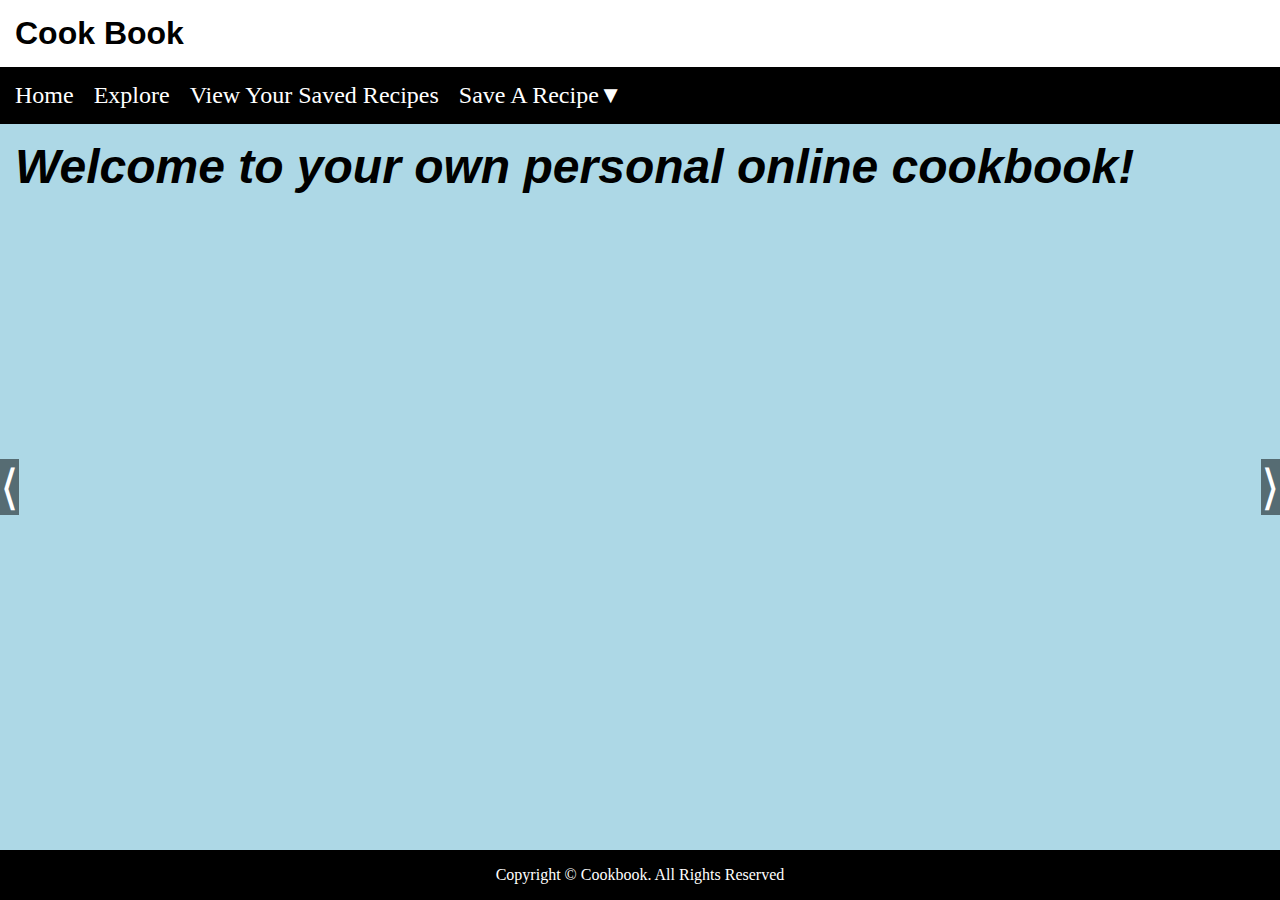
<file: index.html>
<!DOCTYPE html>

<html lang="en">

<head>
    <meta charset="UTF-8">
    <meta name="viewport" content="width=device-width, initial-scale=1.0">
    <title>Cook Book</title>
    <link rel="icon" href="images/favicon.ico" />
    <link rel="stylesheet" href="css/slideshow.css">
    <link rel="stylesheet" href="css/shared.css">
    <script defer src="js/nav-bar.js"></script>
    <script defer src="js/slideshow.js"></script>
</head>

<body>
    <header>
        <div class="container">
            <a href="index.html" id="h1-homepage-link">
                <h1>Cook Book</h1>
            </a>
        </div>

        <div id="menu-button">
            <svg viewBox="0 0 100 80" width="30" height="30">
                <rect fill="white" width="100" height="15"></rect>
                <rect fill="white" y="30" width="100" height="15"></rect>
                <rect fill="white" y="60" width="100" height="15"></rect>
            </svg>
        </div>

        <nav id="navigation">
            <ul class="nav-links">
                <li class="nav-link"><a href="index.html">Home</a></li>
                <li class="nav-link"><a href="explore.html">Explore</a></li>
                <li class="nav-link"><a href="saved-recipes.html">View Your Saved Recipes</a></li>
                <li class="nav-link">
                    <div class="label-for-drop-down" id="save-a-recipe">
                        Save A Recipe&#9660;
                    </div>
                    <ul id="drop-down-items">
                        <li><a href="create-a-recipe.html">Create Your Own Recipe</a></li>
                        <li><a href="save-a-recipe-from-website.html">Save a Recipe from a Website</a></li>
                    </ul>
                </li>
            </ul>
        </nav>
    </header>
    <main>
        <div class="carousel">
            <div class="slide">
                <div class="container">
                    <h2 id="welcome-message">Welcome to your own personal online cookbook!</h2>
                </div>
            </div>
            <figure class="slide">
                <img class="slide-img" src="images/pasta.jpeg"
                    alt="Creamy Roasted Vegetable Pasta; noodles mixed with vegetablese in a creamy sauce, topped with herbs in a white bowl. The white bowl is on top of a larger plate with a serving utensil in it.">
                <figcaption class="slide-img-caption">Creamy Roasted Vegetable Pasta from Planted and Picked. <a
                        href="https://plantedandpicked.com/creamy-roasted-vegetable-pasta/" class="explore-button">Click
                        here to get this delicious recipe!</a></figcaption>

            </figure>
            <figure class="slide">
                <img class="slide-img" src="images/donuts.jpeg"
                    alt="Maple Bacon Donuts; A few donuts on a grid backing rack. The donuts have shiny glaze to them with bacon bits on top and around them.">
                <figcaption class="slide-img-caption">Maple Bacon Donuts from The Hangry Woman. <a
                        href="https://hangrywoman.com/maple-bacon-donuts/" class="explore-button">Click here to
                        get this delicious recipe!</a></figcaption>

            </figure>
            <div id="controls">
                <div id="left" class="arrow">&#10216;</div>
                <div id="right" class="arrow">&#10217;</div>
            </div>
        </div>
    </main>
    <footer>
        <p>Copyright &#169; Cookbook. All Rights Reserved</p>
    </footer>
</body>


</html>
</file>
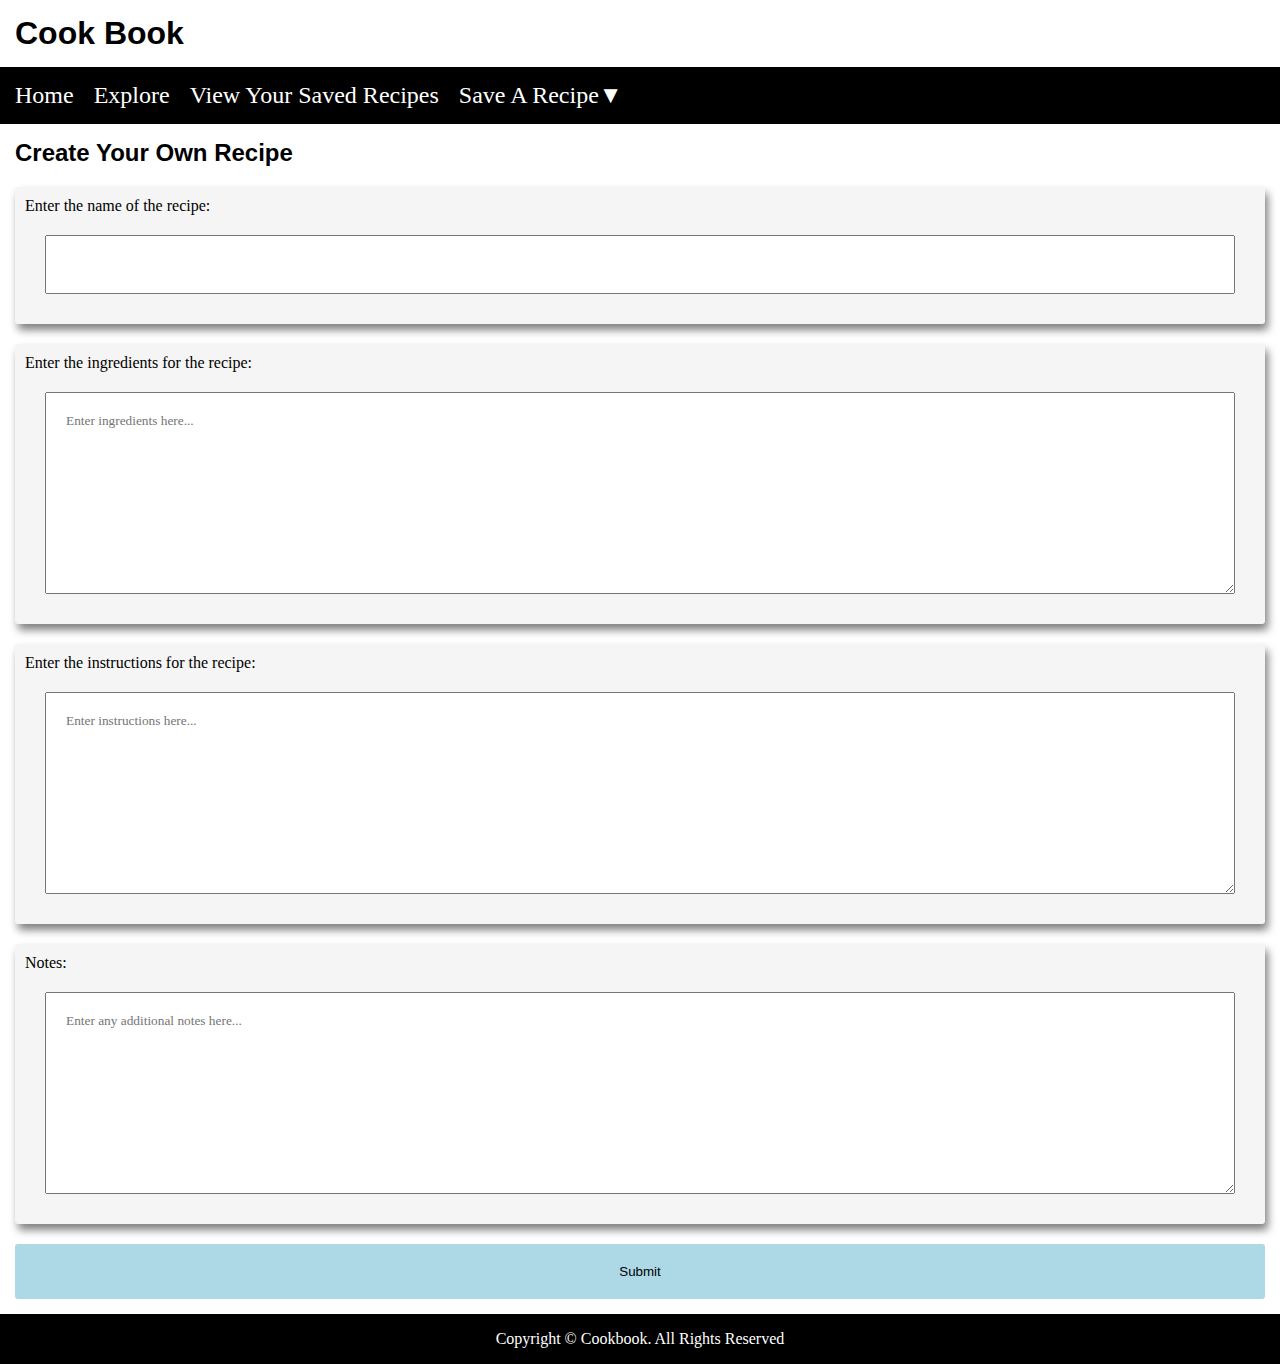
<file: create-a-recipe.html>
<!DOCTYPE html>

<html lang="en">

<head>
    <meta charset="UTF-8">
    <meta name="viewport" content="width=device-width, initial-scale=1.0">
    <title>Cook Book</title>
    <link rel="icon" href="images/favicon.ico" />
    <link rel="stylesheet" href="css/shared.css">
    <link rel="stylesheet" href="css/input-form.css">
    <script defer src="js/save.js"></script>
    <script defer src="js/nav-bar.js"></script>
</head>


<body>
    <header>
        <div class="container">
            <a href="index.html" id="h1-homepage-link">
                <h1>Cook Book</h1>
            </a>
        </div>


        <div id="menu-button">
            <svg viewBox="0 0 100 80" width="30" height="30">
                <rect fill="white" width="100" height="15"></rect>
                <rect fill="white" y="30" width="100" height="15"></rect>
                <rect fill="white" y="60" width="100" height="15"></rect>
            </svg>
        </div>
        <nav id="navigation">
            <ul class="nav-links">
                <li class="nav-link"><a href="index.html">Home</a></li>
                <li class="nav-link"><a href="explore.html">Explore</a></li>
                <li class="nav-link"><a href="saved-recipes.html">View Your Saved Recipes</a></li>
                <li class="nav-link">
                    <div class="label-for-drop-down" id="save-a-recipe">
                        Save A Recipe&#9660;
                    </div>
                    <ul id="drop-down-items">
                        <li><a href="create-a-recipe.html">Create Your Own Recipe</a></li>
                        <li><a href="save-a-recipe-from-website.html">Save a Recipe from a Website</a></li>
                    </ul>
                </li>
            </ul>
        </nav>
    </header>
    <main>
        <div class="container">
            <h2>Create Your Own Recipe</h2>
            <form>
                <label class="card"><span>Enter the name of the recipe: </span><input type="text" id="recipe-name"
                        name="recipe-name"></label>
                <label class="card"><span>Enter the ingredients for the recipe: </span><textarea rows="10"
                        name="recipe-ingredients" placeholder="Enter ingredients here..."></textarea></label>
                <label class="card"><span>Enter the instructions for the recipe: </span><textarea rows="10"
                        name="recipe-instructions" placeholder="Enter instructions here..."></textarea></label>

                <label class="card"><span>Notes: </span><textarea rows="10" name="recipe-notes"
                        placeholder="Enter any additional notes here..."></textarea></label>

                <label><input type="submit" value="Submit" class='button-submit' id="submitted-create-a-recipe"></label>
            </form>
        </div>
    </main>
    <footer>
        <p>Copyright &#169; Cookbook. All Rights Reserved</p>
    </footer>
</body>

</html>
</file>
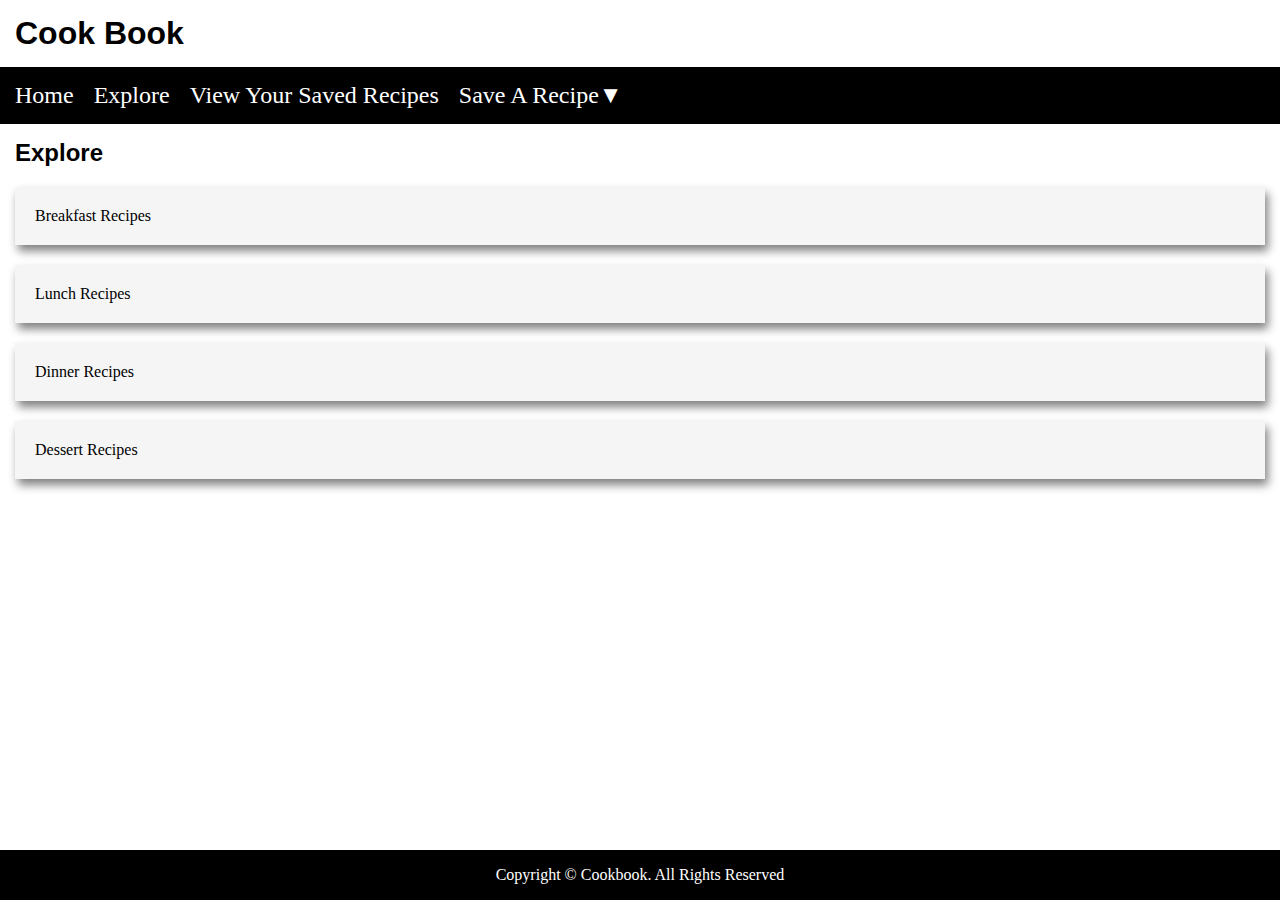
<file: explore.html>
<!DOCTYPE html>

<html lang="en">

<head>
    <meta charset="UTF-8">
    <meta name="viewport" content="width=device-width, initial-scale=1.0">
    <title>Cook Book</title>
    <link rel="icon" href="images/favicon.ico" />
    <link rel="stylesheet" href="css/explore.css">
    <link rel="stylesheet" href="css/shared.css">
    <script defer src="js/explore.js"></script>
    <script defer src="js/nav-bar.js"></script>
</head>



<header>
    <div class="container">
        <a href="index.html" id="h1-homepage-link">
            <h1>Cook Book</h1>
        </a>
    </div>

    <div id="menu-button">
        <svg viewBox="0 0 100 80" width="30" height="30">
            <rect fill="white" width="100" height="15"></rect>
            <rect fill="white" y="30" width="100" height="15"></rect>
            <rect fill="white" y="60" width="100" height="15"></rect>
        </svg>
    </div>
    <nav id="navigation">
        <ul class="nav-links">
            <li class="nav-link"><a href="index.html">Home</a></li>
            <li class="nav-link"><a href="explore.html">Explore</a></li>
            <li class="nav-link"><a href="saved-recipes.html">View Your Saved Recipes</a></li>
            <li class="nav-link">
                <div class="label-for-drop-down" id="save-a-recipe">
                    Save A Recipe&#9660;
                </div>
                <ul id="drop-down-items">
                    <li><a href="create-a-recipe.html">Create Your Own Recipe</a></li>
                    <li><a href="save-a-recipe-from-website.html">Save a Recipe from a Website</a></li>
                </ul>
            </li>
        </ul>
    </nav>
</header>
<main>
    <div class="container">
        <h2>Explore</h2>
        <button class="card">Breakfast Recipes</button>
        <div class="content">
            <p><a href="https://www.foodnetwork.com/recipes/robert-irvine/french-toast-recipe-1951408">French Toast
                </a></p>
            <p><a href="https://www.foodnetwork.com/recipes/ina-garten/cinnamon-baked-doughnuts-recipe-2135621">Cinnamon
                    Baked Doughnuts</a></p>
            <p><a href="https://tasty.co/recipe/one-pan-breakfast-potatoes">One Pan Breakfast Potatoes</a></p>
            <p><a href="https://www.allrecipes.com/recipe/275450/jalapeno-popper-frittata/">Jalapeno Popper Frittata</a>
            </p>
            <p><a href="https://www.allrecipes.com/recipe/256301/carne-asada-breakfast-burrito/">Carne Asada Breakfast
                    Burrito</a></p>
        </div>


        <button class="card">Lunch Recipes</button>
        <div class="content">
            <p><a href="https://www.loveandlemons.com/falafel/">Homeade Falafel</a></p>
            <p><a href="https://www.brit.co/mermaid-veggie-sushi-bowl/">Mermaid Veggie Bowl</a></p>
            <p><a href="https://www.delish.com/cooking/recipe-ideas/a21097616/grilled-chicken-salad-recipe/">Grilled
                    Chicken Salad</a></p>
            <p><a href="https://www.delish.com/cooking/menus/recipes/a50768/buddha-bowls-recipe/">Buddha Bowls</a></p>
            <p><a
                    href="https://www.foodnetwork.com/recipes/food-network-kitchen/cheddar-and-apple-grilled-cheese-sandwiches-5496992">Cheddar
                    and Apple Grilled Cheese Sandwich</a></p>
        </div>

        <button class="card">Dinner Recipes</button>
        <div class="content">
            <p><a href="https://www.allrecipes.com/recipe/223042/chicken-parmesan/">Chicken
                    Paremesean</a></p>
            <p><a href="https://www.allrecipes.com/recipe/23600/worlds-best-lasagna/">World's Best Lasagna</a></p>
            <p><a href="https://www.thewholesomedish.com/the-best-homemade-tacos/">The Best Homeade Tacos</a></p>
            <p><a href="https://downshiftology.com/recipes/coconut-curry-chicken/">Coconut Curry Chicken</a></p>
            <p><a href="https://www.delish.com/cooking/recipe-ideas/a35195944/kung-pao-chicken-meatballs-recipe/">Kung
                    Pao Chicken Meatballs</a></p>
        </div>

        <button class="card">Dessert Recipes</button>
        <div class="content">
            <p><a href="https://www.thekitchenmagpie.com/oreo-balls-recipe-oreo-truffles/">Oreo Balls (Oreo
                    Truffles)</a></p>
            <p><a href="https://www.thecookierookie.com/chocolate-chip-peanut-butter-blondies/">Chocolate Chip Peanut
                    Butter Blondies</a></p>
            <p><a href="https://www.loveandlemons.com/no-bake-cookies/">No Bake Cookies</a></p>
            <p><a href="https://www.allrecipes.com/recipe/10294/the-best-lemon-bars/">The Best Lemon Bars</a></p>
            <p><a href="https://www.bonappetit.com/recipe/heartbeet-chocolate-cake">Heartbeet Chocolate Cake</a></p>
        </div>

    </div>

</main>
<footer>
    <div class="footer">
        <p>Copyright &#169; Cookbook. All Rights Reserved</p>
    </div>
</footer>
</body>


</html>
</file>
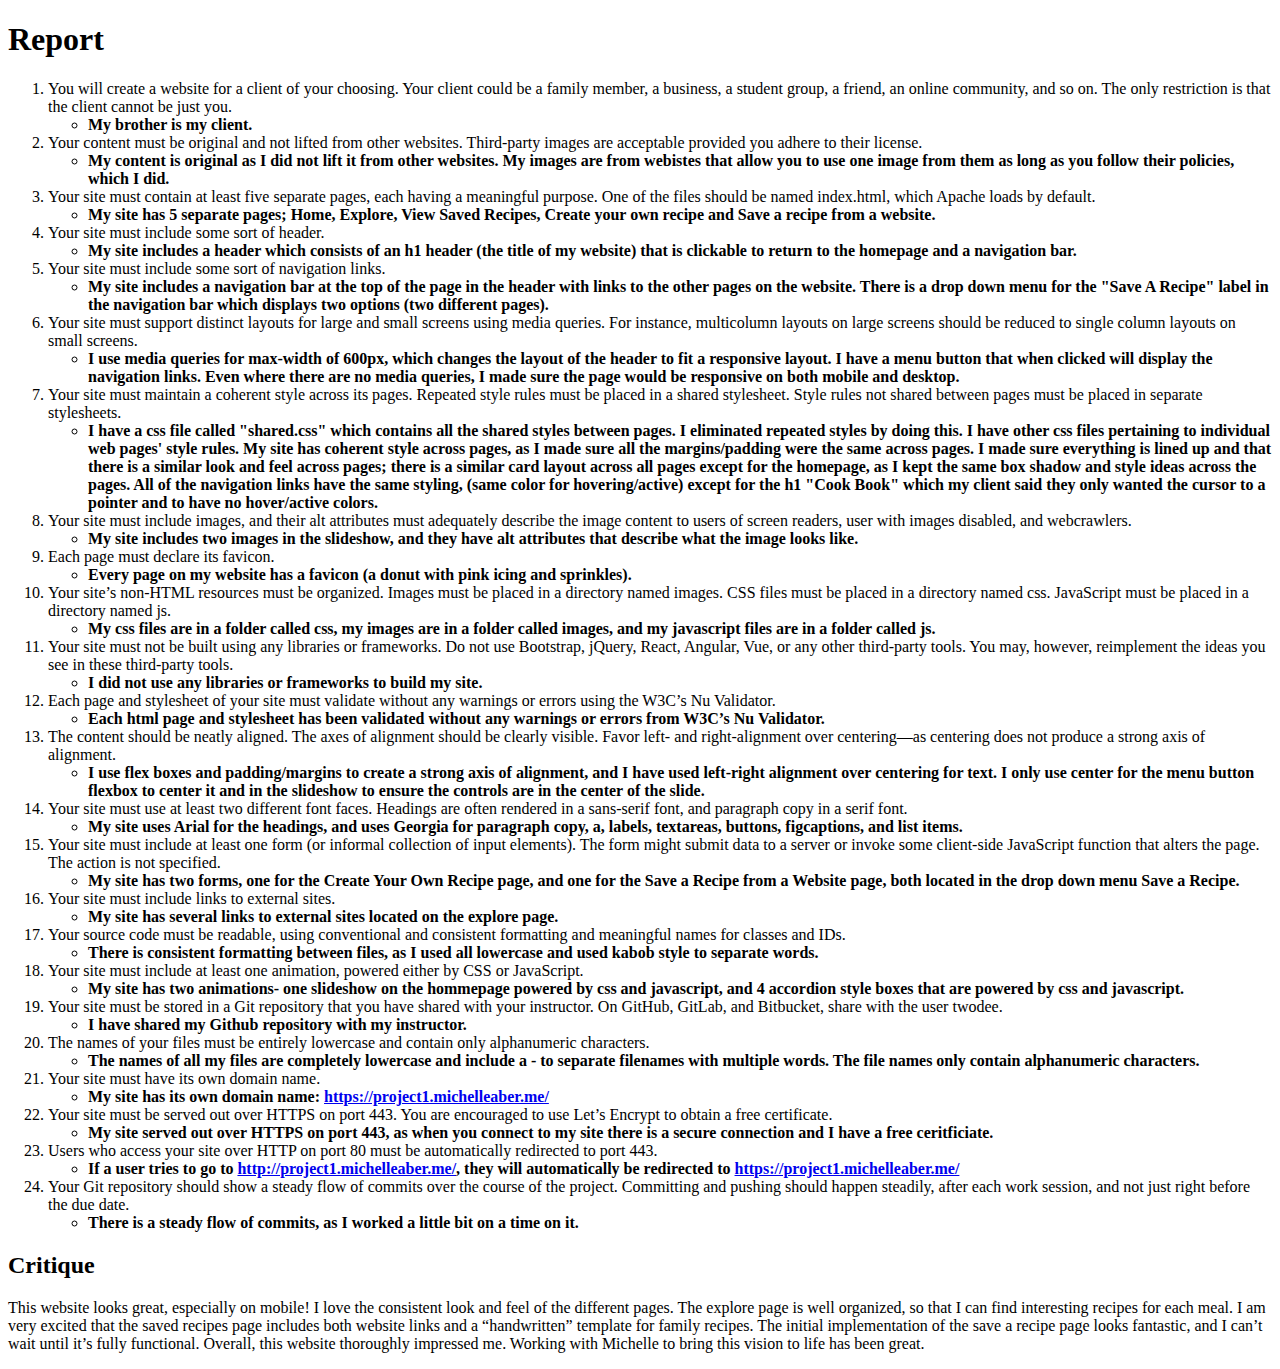
<file: report.html>
<!DOCTYPE html>

<html lang="en">

<head>
    <meta charset="UTF-8">
    <meta name="viewport" content="width=device-width, initial-scale=1.0">
    <title>Report</title>
    <link rel="icon" href="images/favicon.ico" />
    <link rel="stylesheet" href="css/report.css">

</head>


<body>

    <header>
        <h1>Report</h1>
    </header>
    <main>
        <ol>
            <li>You will create a website for a client of your choosing. Your client could be a family member, a
                business, a student group, a friend, an online community, and so on. The only restriction is that the
                client cannot be just you.
                <ul>
                    <li class="answer">My brother is my client.</li>
                </ul>
            </li>
            <li>Your content must be original and not lifted from other websites. Third-party images are acceptable
                provided you adhere to their license.
                <ul>
                    <li class="answer">My content is original as I did not lift it from other websites. My images are
                        from webistes that allow you to use one image from them as long as you follow their policies,
                        which I did.</li>
                </ul>
            </li>
            <li>Your site must contain at least five separate pages, each having a meaningful purpose. One of the files
                should be named index.html, which Apache loads by default.
                <ul>
                    <li class="answer">My site has 5 separate pages; Home, Explore, View Saved Recipes, Create your own
                        recipe and Save a recipe from a website.</li>
                </ul>
            </li>
            <li>Your site must include some sort of header.
                <ul>
                    <li class="answer">My site includes a header which consists of an h1 header (the title of my
                        website) that is clickable to return to the homepage and a navigation bar.</li>
                </ul>
            </li>
            <li>Your site must include some sort of navigation links.
                <ul>
                    <li class="answer">My site includes a navigation bar at the top of the page in the header with links
                        to the other pages on the website. There is a drop down menu for the "Save A Recipe" label in the
                        navigation bar which displays two options (two different pages).</li>
                </ul>
            </li>
            <li>Your site must support distinct layouts for large and small screens using media queries. For instance,
                multicolumn layouts on large screens should be reduced to single column layouts on small screens.
                <ul>
                    <li class="answer">I use media queries for max-width of 600px, which changes the layout of the
                        header to fit a responsive layout. I have a menu button that when clicked will display the
                        navigation links. Even where there are no media queries, I made sure the page would be
                        responsive on both mobile and desktop. </li>
                </ul>
            </li>
            <li>Your site must maintain a coherent style across its pages. Repeated style rules must be placed in a
                shared stylesheet. Style rules not shared between pages must be placed in separate stylesheets.
                <ul>
                    <li class="answer">I have a css file called "shared.css" which contains all the shared styles
                        between pages. I eliminated repeated styles by doing this. I have other css files pertaining to
                        individual web pages' style rules. My site has coherent style across pages, as I made sure all the
                        margins/padding were the same across pages. I made sure everything is lined up and that there is
                        a similar look and feel across pages; there is a similar card layout across all pages except for
                        the homepage, as I kept the same box shadow and style ideas across the pages. All of the
                        navigation links have the same styling, (same color for hovering/active) except for the h1 "Cook
                        Book" which my client said they only wanted the cursor to a pointer and to have no hover/active
                        colors.</li>
                </ul>
            </li>
            <li>Your site must include images, and their alt attributes must adequately describe the image content to
                users of screen readers, user with images disabled, and webcrawlers.
                <ul>
                    <li class="answer">My site includes two images in the slideshow, and they have alt attributes that
                        describe what the image looks like.</li>
                </ul>
            </li>
            <li>Each page must declare its favicon.
                <ul>
                    <li class="answer">Every page on my website has a favicon (a donut with pink icing and sprinkles).
                    </li>
                </ul>
            </li>
            <li>Your site’s non-HTML resources must be organized. Images must be placed in a directory named images. CSS
                files must be placed in a directory named css. JavaScript must be placed in a directory named js.
                <ul>
                    <li class="answer">My css files are in a folder called css, my images are in a folder called images,
                        and my javascript files are in a folder called js.</li>
                </ul>
            </li>
            <li>Your site must not be built using any libraries or frameworks. Do not use Bootstrap, jQuery, React,
                Angular, Vue, or any other third-party tools. You may, however, reimplement the ideas you see in these
                third-party tools.
                <ul>
                    <li class="answer">I did not use any libraries or frameworks to build my site.</li>
                </ul>
            </li>
            <li>Each page and stylesheet of your site must validate without any warnings or errors using the W3C’s Nu
                Validator.
                <ul>
                    <li class="answer">Each html page and stylesheet has been validated without any warnings or errors
                        from W3C’s Nu Validator.</li>
                </ul>
            </li>
            <li>The content should be neatly aligned. The axes of alignment should be clearly visible. Favor left- and
                right-alignment over centering—as centering does not produce a strong axis of alignment.
                <ul>
                    <li class="answer">I use flex boxes and padding/margins to create a strong axis of alignment, and I
                        have used left-right alignment over centering for text. I only use center for the menu button
                        flexbox to center it and in the slideshow to ensure the controls are in the center of the slide.
                    </li>
                </ul>
            </li>
            <li>Your site must use at least two different font faces. Headings are often rendered in a sans-serif font,
                and paragraph copy in a serif font.
                <ul>
                    <li class="answer">My site uses Arial for the headings, and uses Georgia for paragraph copy, a,
                        labels, textareas, buttons, figcaptions, and list items.</li>
                </ul>
            </li>
            <li>Your site must include at least one form (or informal collection of input elements). The form might
                submit data to a server or invoke some client-side JavaScript function that alters the page. The action
                is not specified.
                <ul>
                    <li class="answer">My site has two forms, one for the Create Your Own Recipe page, and one for the
                        Save a Recipe from a Website page, both located in the drop down menu Save a Recipe.</li>
                </ul>
            </li>
            <li>Your site must include links to external sites.
                <ul>
                    <li class="answer">My site has several links to external sites located on the explore page.</li>
                </ul>
            </li>
            <li>Your source code must be readable, using conventional and consistent formatting and meaningful names for
                classes and IDs.
                <ul>
                    <li class="answer">There is consistent formatting between files, as I used all lowercase and used
                        kabob style to separate words.</li>
                </ul>
            </li>
            <li>Your site must include at least one animation, powered either by CSS or JavaScript.
                <ul>
                    <li class="answer">My site has two animations- one slideshow on the hommepage powered by css and
                        javascript, and 4 accordion style boxes that are powered by css and javascript.</li>
                </ul>
            </li>
            <li>Your site must be stored in a Git repository that you have shared with your instructor. On GitHub,
                GitLab, and Bitbucket, share with the user twodee.
                <ul>
                    <li class="answer">I have shared my Github repository with my instructor.</li>
                </ul>
            </li>
            <li>The names of your files must be entirely lowercase and contain only alphanumeric characters.
                <ul>
                    <li class="answer">The names of all my files are completely lowercase and include a - to separate
                        filenames with multiple words. The file names only contain alphanumeric characters.</li>
                </ul>
            </li>
            <li>Your site must have its own domain name.
                <ul>
                    <li class="answer">My site has its own domain name: <a
                            href="https://project1.michelleaber.me/">https://project1.michelleaber.me/</a></li>
                </ul>
            </li>
            <li>Your site must be served out over HTTPS on port 443. You are encouraged to use Let’s Encrypt to obtain a
                free certificate.
                <ul>
                    <li class="answer">My site served out over HTTPS on port 443, as when you connect to my site there
                        is a secure connection and I have a free ceritficiate.</li>
                </ul>
            </li>
            <li>Users who access your site over HTTP on port 80 must be automatically redirected to port 443.
                <ul>
                    <li class="answer">If a user tries to go to <a
                            href="http://project1.michelleaber.me/">http://project1.michelleaber.me/</a>, they will
                        automatically be redirected to <a
                            href="https://project1.michelleaber.me/">https://project1.michelleaber.me/</a></li>
                </ul>
            </li>
            <li>Your Git repository should show a steady flow of commits over the course of the project. Committing and
                pushing should happen steadily, after each work session, and not just right before the due date.
                <ul>
                    <li class="answer">There is a steady flow of commits, as I worked a little bit on a time on it.</li>
                </ul>
            </li>
        </ol>
        <h2>Critique</h2>
        <p>This website looks great, especially on mobile! I love the consistent look and feel of the different pages.
            The explore page is well organized, so that I can find interesting recipes for each meal. I am very excited
            that the saved recipes page includes both website links and a “handwritten” template for family recipes. The
            initial implementation of the save a recipe page looks fantastic, and I can’t wait until it’s fully
            functional.
            Overall, this website thoroughly impressed me. Working with Michelle to bring this vision to life has been
            great.</p>
    </main>
</body>


</html>
</file>
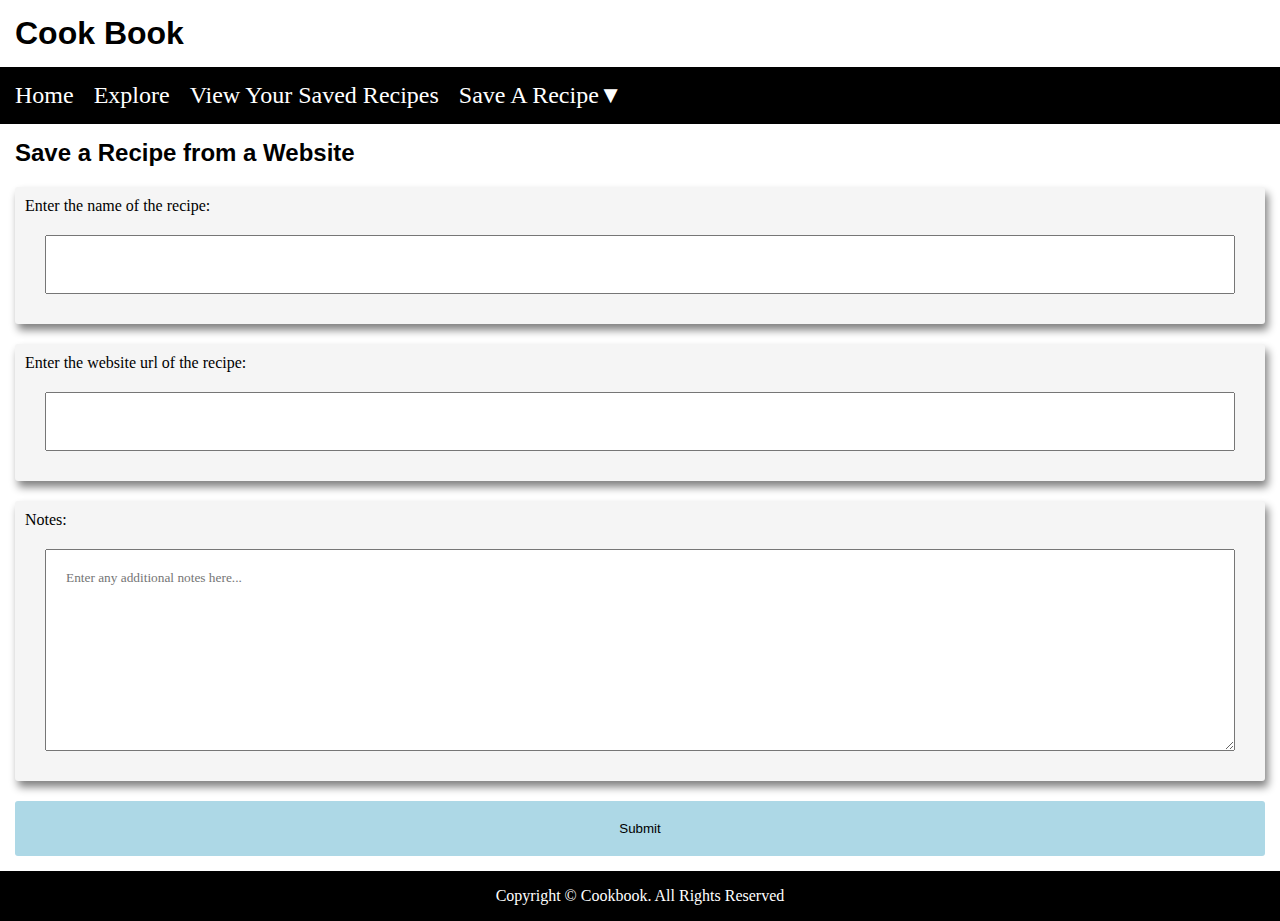
<file: save-a-recipe-from-website.html>
<!DOCTYPE html>

<html lang="en">

<head>
    <meta charset="UTF-8">
    <meta name="viewport" content="width=device-width, initial-scale=1.0">
    <title>Cook Book</title>
    <link rel="icon" href="images/favicon.ico" />
    <link rel="stylesheet" href="css/shared.css">
    <link rel="stylesheet" href="css/input-form.css">
    <script defer src="js/save.js"></script>
    <script defer src="js/nav-bar.js"></script>
</head>


<body>
    <header>
        <div class="container">
            <a href="index.html" id="h1-homepage-link">
                <h1>Cook Book</h1>
            </a>
        </div>

        <div id="menu-button">
            <svg viewBox="0 0 100 80" width="30" height="30">
                <rect fill="white" width="100" height="15"></rect>
                <rect fill="white" y="30" width="100" height="15"></rect>
                <rect fill="white" y="60" width="100" height="15"></rect>
            </svg>
        </div>
        <nav id="navigation">
            <ul class="nav-links">
                <li class="nav-link"><a href="index.html">Home</a></li>
                <li class="nav-link"><a href="explore.html">Explore</a></li>
                <li class="nav-link"><a href="saved-recipes.html">View Your Saved Recipes</a></li>
                <li class="nav-link">
                    <div class="label-for-drop-down" id="save-a-recipe">
                        Save A Recipe&#9660;
                    </div>
                    <ul id="drop-down-items">
                        <li><a href="create-a-recipe.html">Create Your Own Recipe</a></li>
                        <li><a href="save-a-recipe-from-website.html">Save a Recipe from a Website</a></li>
                    </ul>
                </li>
            </ul>
        </nav>
    </header>
    <main>
        <div class="container">
            <h2>Save a Recipe from a Website</h2>
            <form>
                <label class="card"> <span>Enter the name of the recipe: </span><input type="text" id="recipe-name"
                        name="recipe-name"></label>
                <label class="card"><span>Enter the website url of the recipe: </span><input type="url" id="recipe-url"
                        name="recipe-url"></label>
                <label class="card"><span>Notes: </span><textarea name="recipe-notes" rows="10"
                        placeholder="Enter any additional notes here..."></textarea></label>
                <label><input type="submit" value="Submit" class='button-submit' id="submitted-save-a-recipe"></label>
            </form>
        </div>
    </main>
    <footer>
        <p>Copyright &#169; Cookbook. All Rights Reserved</p>
    </footer>
</body>

</html>
</file>
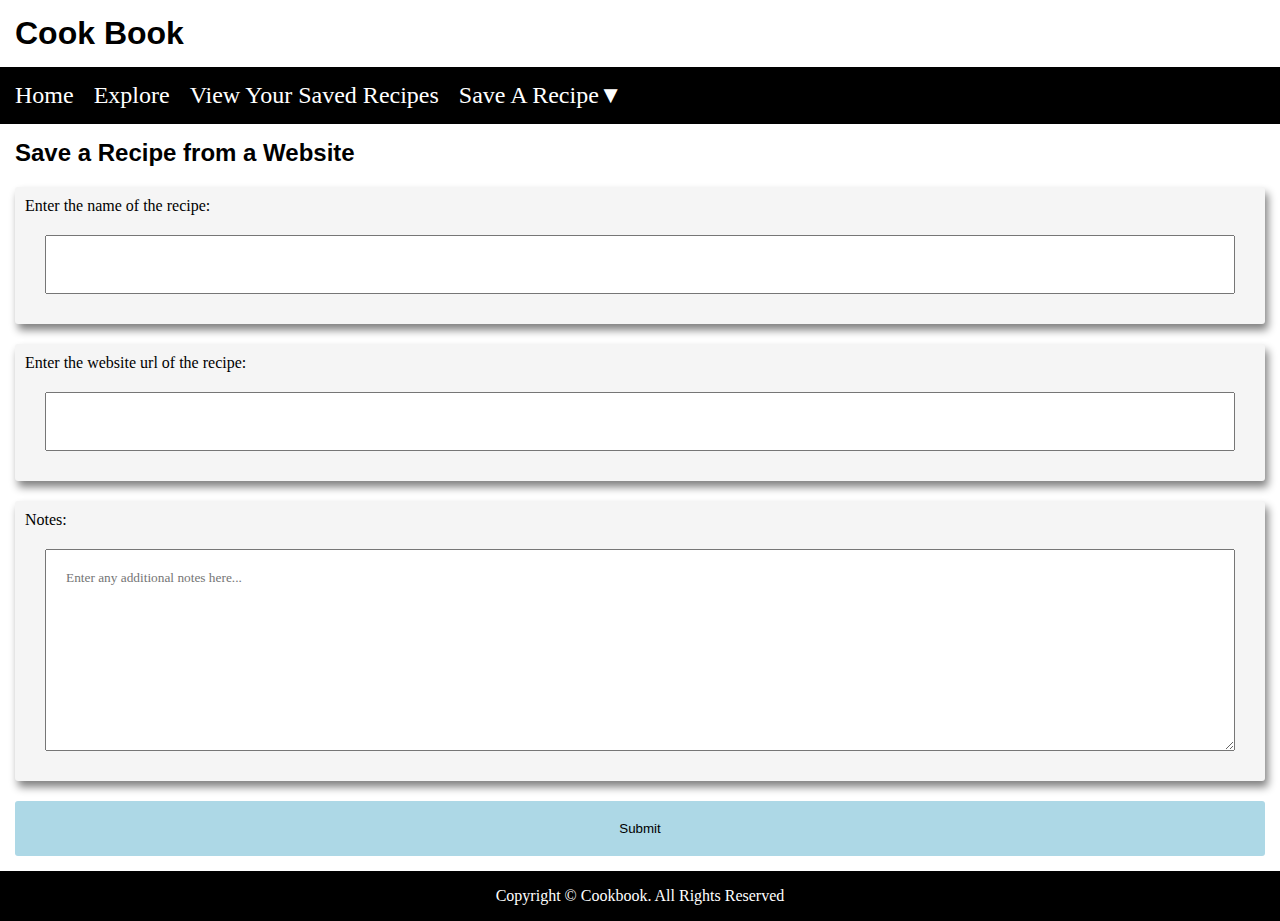
<file: save-a-recipe.html>
<!DOCTYPE html>

<html lang="en">

<head>
    <meta charset="UTF-8">
    <meta name="viewport" content="width=device-width, initial-scale=1.0">
    <title>Cook Book</title>
    <link rel="icon" href="images/favicon.ico" />
    <link rel="stylesheet" href="css/shared.css">
    <link rel="stylesheet" href="css/input-form.css">
    <script defer src="js/save.js"></script>
    <script defer src="js/nav-bar.js"></script>
</head>


<body>
    <header>
        <div class="container">
            <a href="index.html" id="h1-homepage-link">
                <h1>Cook Book</h1>
            </a>
        </div>

        <div id="menu-button">
            <svg viewBox="0 0 100 80" width="30" height="30">
                <rect fill="white" width="100" height="15"></rect>
                <rect fill="white" y="30" width="100" height="15"></rect>
                <rect fill="white" y="60" width="100" height="15"></rect>
            </svg>
        </div>
        <nav id="navigation">
            <ul class="nav-links">
                <li class="nav-link"><a href="index.html">Home</a></li>
                <li class="nav-link"><a href="explore.html">Explore</a></li>
                <li class="nav-link"><a href="saved-recipes.html">View Your Saved Recipes</a></li>
                <li class="nav-link">
                    <div class="label-for-drop-down" id="save-a-recipe">
                        Save A Recipe&#9660;
                    </div>
                    <ul id="drop-down-items">
                        <li><a href="create-a-recipe.html">Create Your Own Recipe</a></li>
                        <li><a href="save-a-recipe.html">Save a Recipe from a Website</a></li>
                    </ul>
                </li>
            </ul>
        </nav>
    </header>
    <main>
        <div class="container">
            <h2>Save a Recipe from a Website</h2>
            <form>
                <label class="card"> <span>Enter the name of the recipe: </span><input type="text" id="recipe-name"
                        name="recipe-name"></label>
                <label class="card"><span>Enter the website url of the recipe: </span><input type="url" id="recipe-url"
                        name="recipe-url"></label>
                <label class="card"><span>Notes: </span><textarea name="recipe-notes" rows="10"
                        placeholder="Enter any additional notes here..."></textarea></label>
                <label><input type="submit" value="Submit" class='button-submit' id="submitted-save-a-recipe"></label>
            </form>
        </div>
    </main>
    <footer>
        <p>Copyright &#169; Cookbook. All Rights Reserved</p>
    </footer>
</body>

</html>
</file>
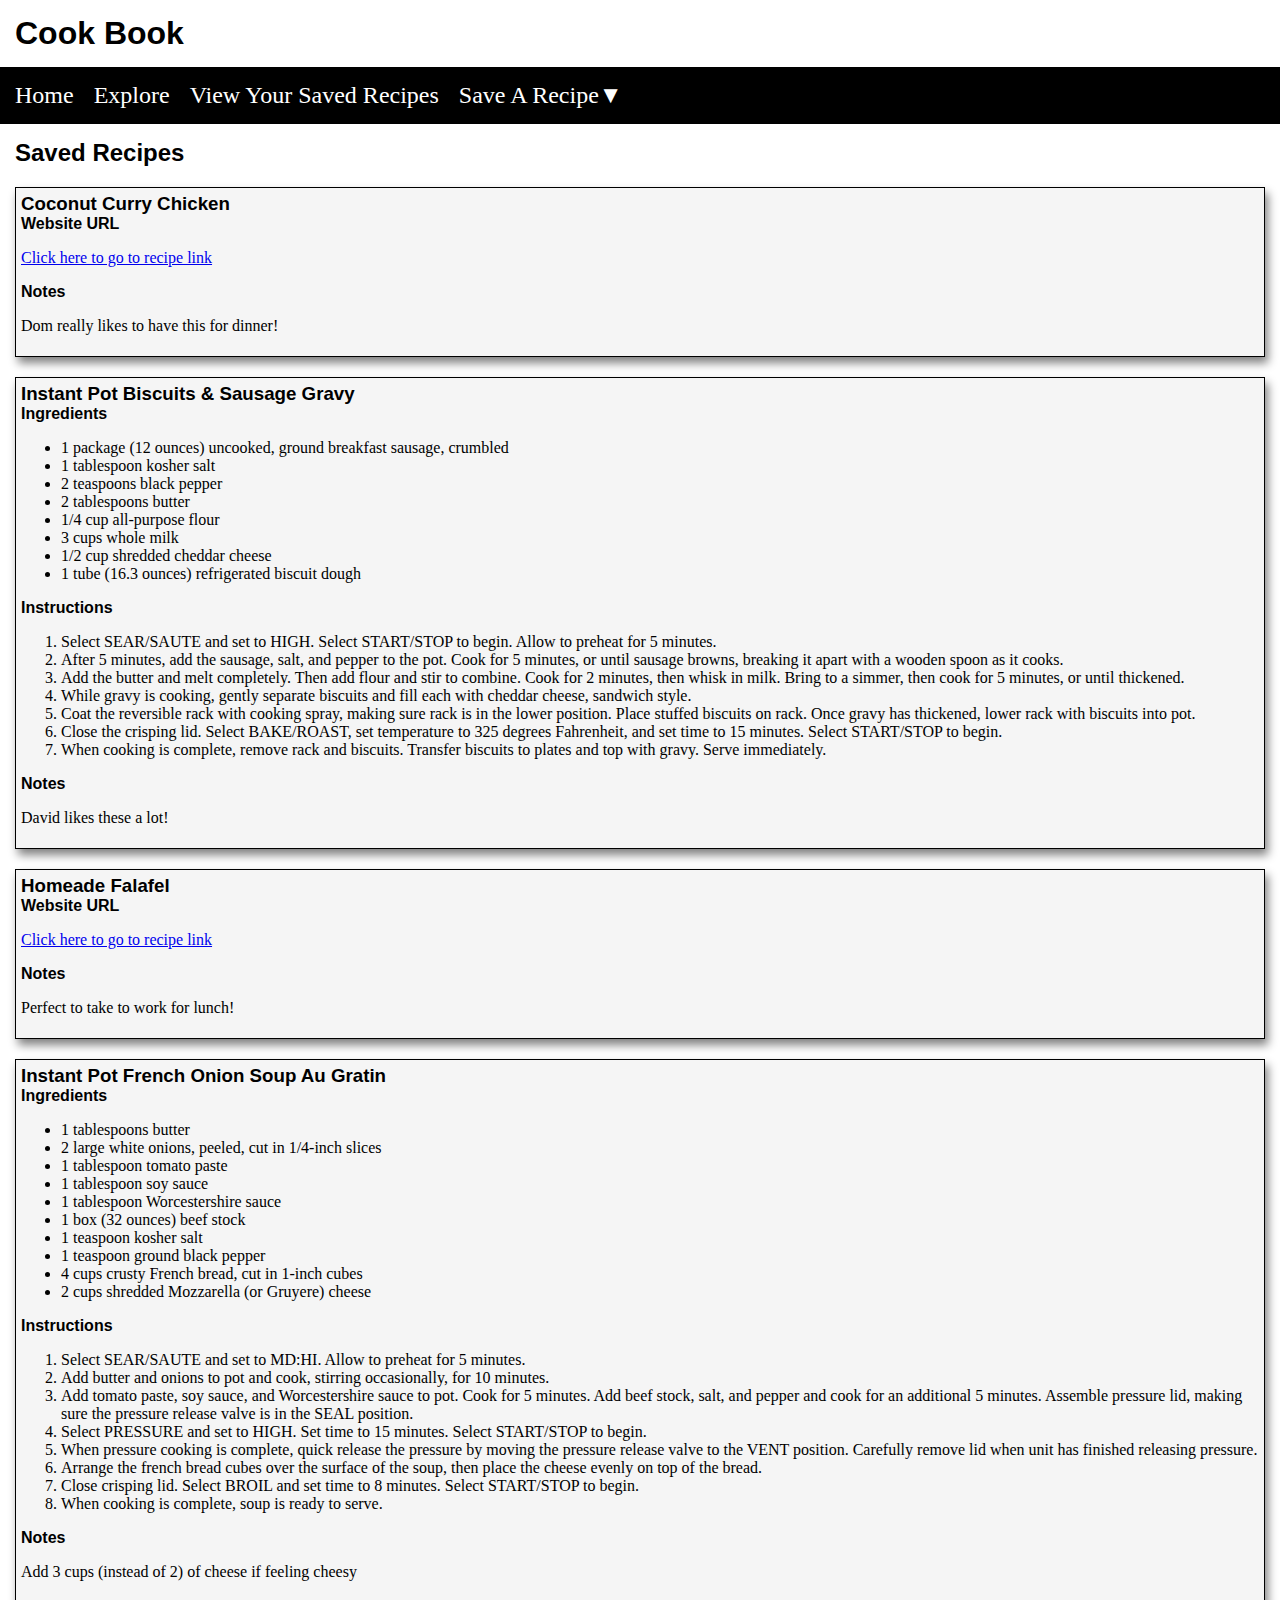
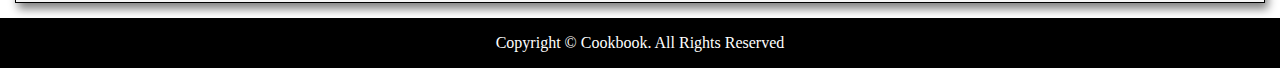
<file: saved-recipes.html>
<!DOCTYPE html>

<html lang="en">

<head>
    <meta charset="UTF-8">
    <meta name="viewport" content="width=device-width, initial-scale=1.0">
    <title>Cook Book</title>
    <link rel="icon" href="images/favicon.ico" />
    <link rel="stylesheet" href="css/shared.css">
    <link rel="stylesheet" href="css/saved-recipes.css">
    <script defer src="js/nav-bar.js"></script>
</head>


<body>
    <header>
        <div class="container">
            <a href="index.html" id="h1-homepage-link">
                <h1>Cook Book</h1>
            </a>
        </div>


        <div id="menu-button">
            <svg viewBox="0 0 100 80" width="30" height="30">
                <rect fill="white" width="100" height="15"></rect>
                <rect fill="white" y="30" width="100" height="15"></rect>
                <rect fill="white" y="60" width="100" height="15"></rect>
            </svg>
        </div>
        <nav id="navigation">
            <ul class="nav-links">
                <li class="nav-link"><a href="index.html">Home</a></li>
                <li class="nav-link"><a href="explore.html">Explore</a></li>
                <li class="nav-link"><a href="saved-recipes.html">View Your Saved Recipes</a></li>
                <li class="nav-link">
                    <div class="label-for-drop-down" id="save-a-recipe">
                        Save A Recipe&#9660;
                    </div>
                    <ul id="drop-down-items">
                        <li><a href="create-a-recipe.html">Create Your Own Recipe</a></li>
                        <li><a href="save-a-recipe-from-website.html">Save a Recipe from a Website</a></li>
                    </ul>
                </li>
            </ul>
        </nav>
    </header>
    <main>
        <div class="container" id="saved-recipes-container">
            <h2>Saved Recipes</h2>
            <div class="card">
                <h3>Coconut Curry Chicken</h3>
                <h4>Website URL</h4>
                <p><a href="https://downshiftology.com/recipes/coconut-curry-chicken/">Click here to go to recipe
                        link</a></p>

                <h4>Notes</h4>
                <p>Dom really likes to have this for dinner!</p>


            </div>

            <div class="card">
                <h3>Instant Pot Biscuits & Sausage Gravy</h3>
                <h4>Ingredients</h4>
                <ul>
                    <li>1 package (12 ounces) uncooked, ground breakfast sausage, crumbled</li>
                    <li>1 tablespoon kosher salt</li>
                    <li>2 teaspoons black pepper</li>
                    <li>2 tablespoons butter</li>
                    <li>1/4 cup all-purpose flour</li>
                    <li>3 cups whole milk</li>
                    <li>1/2 cup shredded cheddar cheese</li>
                    <li>1 tube (16.3 ounces) refrigerated biscuit dough</li>
                </ul>
                <h4>Instructions</h4>
                <ol>
                    <li>Select SEAR/SAUTE and set to HIGH. Select START/STOP to begin. Allow to preheat for 5 minutes.
                    </li>
                    <li>After 5 minutes, add the sausage, salt, and pepper to the pot. Cook for 5 minutes, or until
                        sausage browns, breaking it apart with a wooden spoon as it cooks.</li>
                    <li>Add the butter and melt completely. Then add flour and stir to combine. Cook for 2 minutes, then
                        whisk in milk. Bring to a simmer, then cook for 5 minutes, or until thickened. </li>
                    <li>While gravy is cooking, gently separate biscuits and fill each with cheddar cheese, sandwich
                        style.</li>
                    <li>Coat the reversible rack with cooking spray, making sure rack is in the lower position. Place
                        stuffed biscuits on rack. Once gravy has thickened, lower rack with biscuits into pot.</li>
                    <li>Close the crisping lid. Select BAKE/ROAST, set temperature to 325 degrees Fahrenheit, and set
                        time to 15 minutes. Select START/STOP to begin.</li>
                    <li>When cooking is complete, remove rack and biscuits. Transfer biscuits to plates and top with
                        gravy. Serve immediately.</li>
                </ol>
                <h4>Notes</h4>
                <p>David likes these a lot!</p>


            </div>

            <div class="card">
                <h3>Homeade Falafel</h3>
                <h4>Website URL</h4>
                <p><a href="https://www.loveandlemons.com/falafel/">Click here to go to recipe link</a></p>
                <h4>Notes</h4>
                <p> Perfect to take to work for lunch!
                </p>

            </div>

            <div class="card">
                <h3>Instant Pot French Onion Soup Au Gratin</h3>
                <h4>Ingredients</h4>
                <ul>
                    <li>1 tablespoons butter</li>
                    <li>2 large white onions, peeled, cut in 1/4-inch slices</li>
                    <li>1 tablespoon tomato paste</li>
                    <li>1 tablespoon soy sauce</li>
                    <li>1 tablespoon Worcestershire sauce</li>
                    <li>1 box (32 ounces) beef stock</li>
                    <li>1 teaspoon kosher salt</li>
                    <li>1 teaspoon ground black pepper</li>
                    <li>4 cups crusty French bread, cut in 1-inch cubes</li>
                    <li>2 cups shredded Mozzarella (or Gruyere) cheese</li>
                </ul>
                <h4>Instructions</h4>
                <ol>
                    <li>Select SEAR/SAUTE and set to MD:HI. Allow to preheat for 5 minutes.</li>
                    <li>Add butter and onions to pot and cook, stirring occasionally, for 10 minutes.</li>
                    <li>Add tomato paste, soy sauce, and Worcestershire sauce to pot. Cook for 5 minutes. Add beef
                        stock, salt, and pepper and cook for an additional 5 minutes. Assemble pressure lid, making sure
                        the pressure release valve is in the SEAL position. </li>
                    <li>Select PRESSURE and set to HIGH. Set time to 15 minutes. Select START/STOP to begin.</li>
                    <li>When pressure cooking is complete, quick release the pressure by moving the pressure release
                        valve to the VENT position. Carefully remove lid when unit has finished releasing pressure.</li>
                    <li>Arrange the french bread cubes over the surface of the soup, then place the cheese evenly on top
                        of the bread.</li>
                    <li>Close crisping lid. Select BROIL and set time to 8 minutes. Select START/STOP to begin.</li>
                    <li>When cooking is complete, soup is ready to serve.</li>
                </ol>
                <h4>Notes</h4>
                <p>Add 3 cups (instead of 2) of cheese if feeling cheesy
                </p>

            </div>
        </div>
    </main>
    <footer>
        <p>Copyright &#169; Cookbook. All Rights Reserved</p>
    </footer>
</body>

</html>
</file>
<file: css/slideshow.css>
.carousel {
  display: flex;
  position: relative;
  overflow: hidden;
  width: 100%;
  height: 100%;
  box-sizing: border-box;
}

.slide {
  background-color: lightblue;
  position: absolute;
  left: 0;
  right: 0;
  bottom: 0;
  top: 0;
  transition: transform 2s ease-in-out;
  box-sizing: border-box;
  width: 100%;
  height: 100%;
  margin: 0;
}

.slide-img {
  height: 100%;
  width: 100%;
  object-fit: cover;
  box-sizing: border-box;
}

.slide-img-caption {
  position: absolute;
  top: 0;
  right: 0;
  padding: 10px;
  background-color: rgba(0, 0, 0, 0.5);
  color: white;
  font-size: 0.9em;
  font-style: italic;
}

.slide-img-caption>a {
  color: white;
}

.slide:not(:first-child) {
  transform: translateX(100%);
}

.slide.current {
  transform: unset;
}

.slide.past {
  transform: translateX(-100%);
}

.arrow {
  color: white;
  transition: color 0.2s linear;
  cursor: pointer;
  user-select: none;
  font-size: 3em;
  background-color: rgba(0, 0, 0, 0.5);
  z-index: 1;
}

.arrow:hover {
  background-color: black;
}

#controls {
  display: flex;
  flex-direction: row;
  justify-content: space-between;
  width: 100%;
  align-items: center;
}

#welcome-message {
  font-size: 3em;
  font-style: italic;
  box-sizing: border-box;
}

#drop-down-items>li>a {
  border-top: 1px solid white;
}
</file>
<file: css/shared.css>
body {
    margin: 0;
    display: flex;
    flex-direction: column;
    height: 100vh;
    min-height: 100vh;
    min-width: 200px;
}

main {
    flex-grow: 1;
    flex-basis: 0;
}

#h1-homepage-link {
    text-decoration: none;
}

header, h1, h2, h3, h4 {
    font-family: Arial, sans-serif;
    margin: 0;
    color: black;
}

p, a, label, textarea, button, .label-for-drop-down, .slide-img-caption, li {
    font-family: Georgia, serif;
}

.nav-links, #drop-down-items {
    list-style-type: none;
    padding: 5px;
    margin: 0;
}

.nav-links {
    display: flex;
    flex-direction: row;
    justify-content: flex-start;
    background-color: black;
    font-size: 1.5em;
}

.nav-link {
    position: relative;
}

.nav-link>a, .label-for-drop-down, #drop-down-items>li>a {
    display: block;
    padding: 10px;
    text-decoration: none;
    color: white;
    cursor: pointer;
}

.nav-link>a:hover, .label-for-drop-down:hover, #drop-down-items>li>a:hover {
    display: block;
    background-color: rgb(80, 80, 80);
}

.nav-link>a:active, .label-for-drop-down:active, #drop-down-items>li>a:active {
    display: block;
    background-color: lightblue;
}

#drop-down-items {
    display: none;
    position: absolute;
    background-color: black;
}

#drop-down-items.open {
    display: block;
    z-index: 2;
}

#menu-button {
    display: none;
}

.container {
    display: flex;
    justify-content: flex-start;
    flex-direction: column;
    flex-grow: 1;
    flex-basis: 0;
    margin: 10px;
    padding: 5px;
}

.card {
    background-color: whitesmoke;
    box-shadow: 3px 6px 9px grey;
}

footer {
    display: flex;
    justify-content: space-around;
    background-color: black;
    color: white;
}

@media (max-width: 600px) {
    header {
        display: flex;
        flex-direction: row;
        justify-content: space-between;
        background-color: black;
        color: white;
        position: sticky;
        left: 0;
        right: 0;
        top: 0;
        box-shadow: 0 0 20px black;
        z-index: 1;
    }
    h1 {
        color: white;
    }
    #menu-button {
        display: flex;
        justify-content: center;
        align-items: center;
        padding: 20px;
    }
    #menu-button:hover {
        background-color: rgb(80, 80, 80);
    }
    #navigation {
        display: none;
        position: absolute;
        top: 100%;
        right: 0;
    }
    .nav-links {
        flex-direction: column;
    }
    .nav-link>a, .nav-link>.label-for-drop-down, #drop-down-items>li>a {
        border-top: 1px solid white;
    }
    #drop-down-items {
        display: none;
    }
    #drop-down-items.open {
        display: block;
    }
    #navigation.open {
        display: block;
    }
    .container {
        padding: 10px;
    }
}
</file>
<file: css/input-form.css>
.card {
    display: flex;
    flex-direction: column;
    padding: 10px;
    margin-top: 20px;
    border-radius: 3px;
}

input[type=text], textarea, input[type=url] {
    margin: 20px;
}

input[type=text], textarea, input[type=url], input[type=submit] {
    padding: 20px;
}

input[type=submit] {
    margin-top: 20px;
    width: 100%;
    background-color: lightblue;
    border: none;
    border-radius: 3px;
}

.card:focus-within {
    outline-color: blue;
    outline-style: none;
}

.card:focus-within>span {
    font-weight: bold;
    text-overflow: clip;
}

textarea {
    resize: vertical;
}
</file>
<file: css/explore.css>
.card {
    display: flex;
    flex-direction: row;
    cursor: pointer;
    padding: 20px;
    width: 100%;
    text-align: left;
    outline: none;
    border: none;
    margin-top: 20px;
    font-size: 1em;
}

.content {
    max-height: 0;
    overflow: hidden;
    transition: max-height 0.2s ease-out;
    padding-left: 20px;
}

.card.open, .card:hover {
    background-color: darkgrey;
}
</file>
<file: css/report.css>
.answer {
    font-weight: bold;
}
</file>
<file: css/saved-recipes.css>
.card {
    border: solid 1px black;
    padding: 5px;
    margin-top: 20px;
}
</file>
